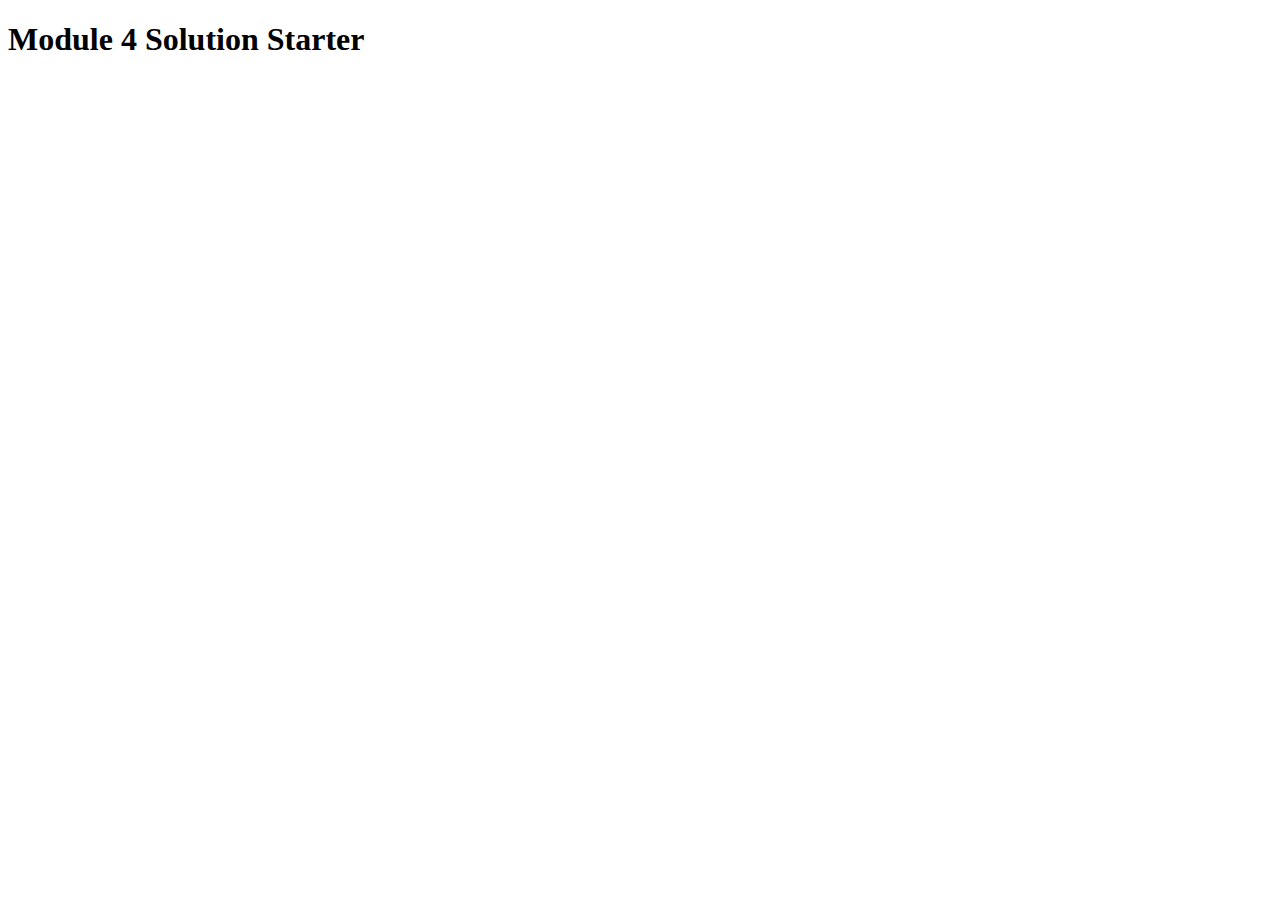
<file: module4-solution/index.html>
<!DOCTYPE html>
<html>
<head>
  <meta charset="utf-8">
  <title>Module 4 Solution Starter</title>
  <script src="SpeakHello.js"></script>
  <script src="SpeakGoodBye.js"></script>
  <script src="script.js"></script>
</head>
<body>
  <h1>Module 4 Solution Starter</h1>
</body>
</html>
</file>
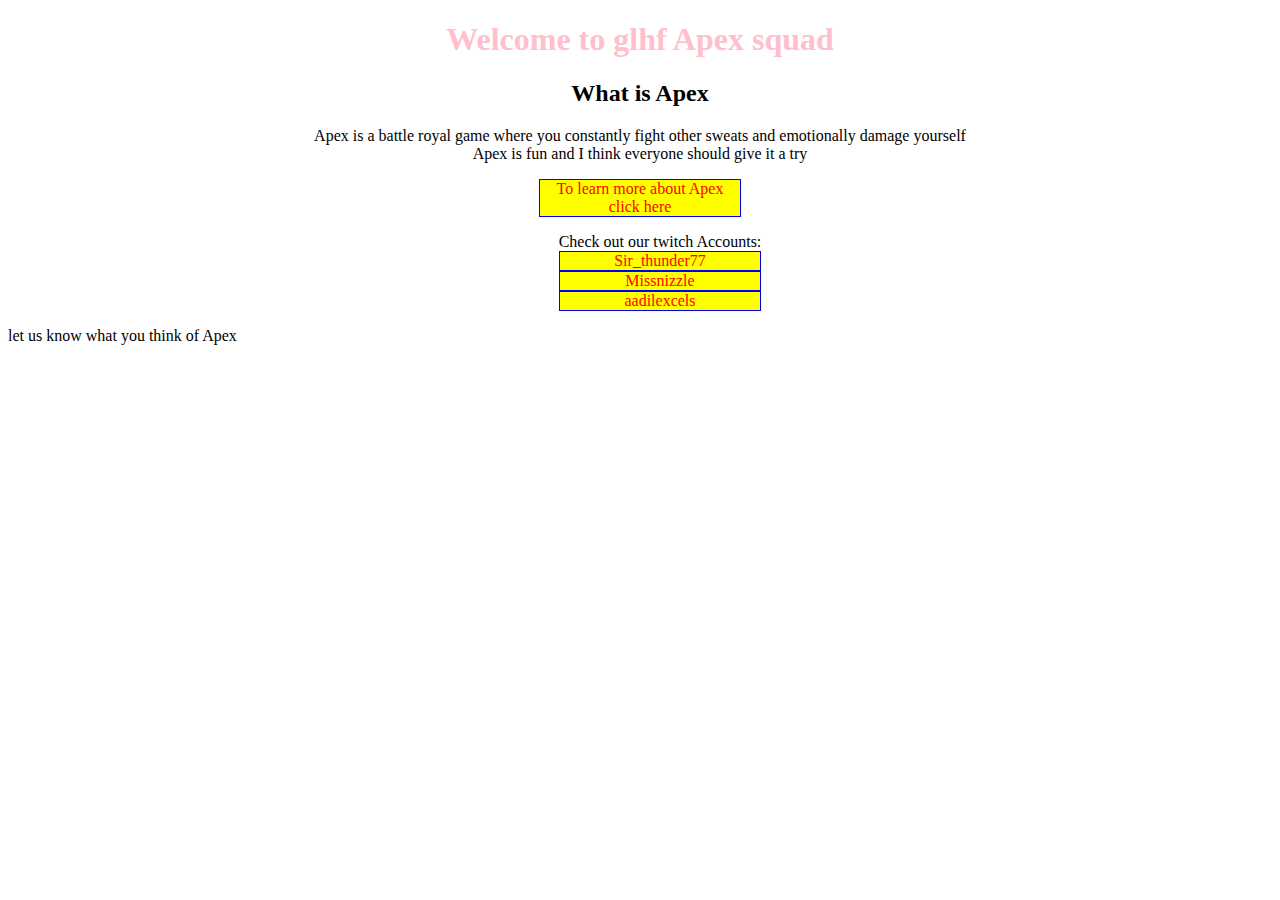
<file: site/index.html>
<!DOCTYPE html>
<html lang="en">
<head>
	<meta charset="utf-8">
	<title>glhf</title>
<style >
	
	h1 {
		color: pink;
		font-size: 60x;
		text-align: center;
	 }
	 h2, p, ul {
	 	text-align: center;

	 }
	 
	 footer li {
		list-style: none;
	}
	 a:link, a:visited {
	 	background-color: yellow;
	 	color: red;
	 	text-decoration: none;
	 	border: 1px solid blue;
	 	display: block;
	 	width: 200px;
	 	text-align: center;
	 	margin-bottom: 2px;
	 	margin: auto;
		
	 }
	 a:hover, a:active {
	 	color: red;
	 	background-color: purple;
	 }
	 #box {
	 	
	 }
	 #content {

	 }

</style>

</head>


<body>
<h1> Welcome to glhf Apex squad </h1>
	<h2> What is Apex </h2>
		<P> 
			Apex is a battle royal game where you constantly fight other sweats and emotionally damage yourself
			<br>Apex is fun and I think everyone should give it a try</br>
		</P>
		<a href="https://www.ea.com/games/apex-legends">To learn more about Apex click here</a>
<footer>
	<ul> Check out our twitch Accounts:
		<li> <a href="https://www.twitch.tv/sir_thunder77">Sir_thunder77</a></li>
		<li> <a href="https://www.twitch.tv/missnizzle">Missnizzle</a></li>
		<li> <a href="https://www.twitch.tv/aadilexcels">aadilexcels</a></li>
	</ul>
<div id="box">
	<div id="content">let us know what you think of Apex</div>


</div>
</footer>
</body>
</html>
</file>
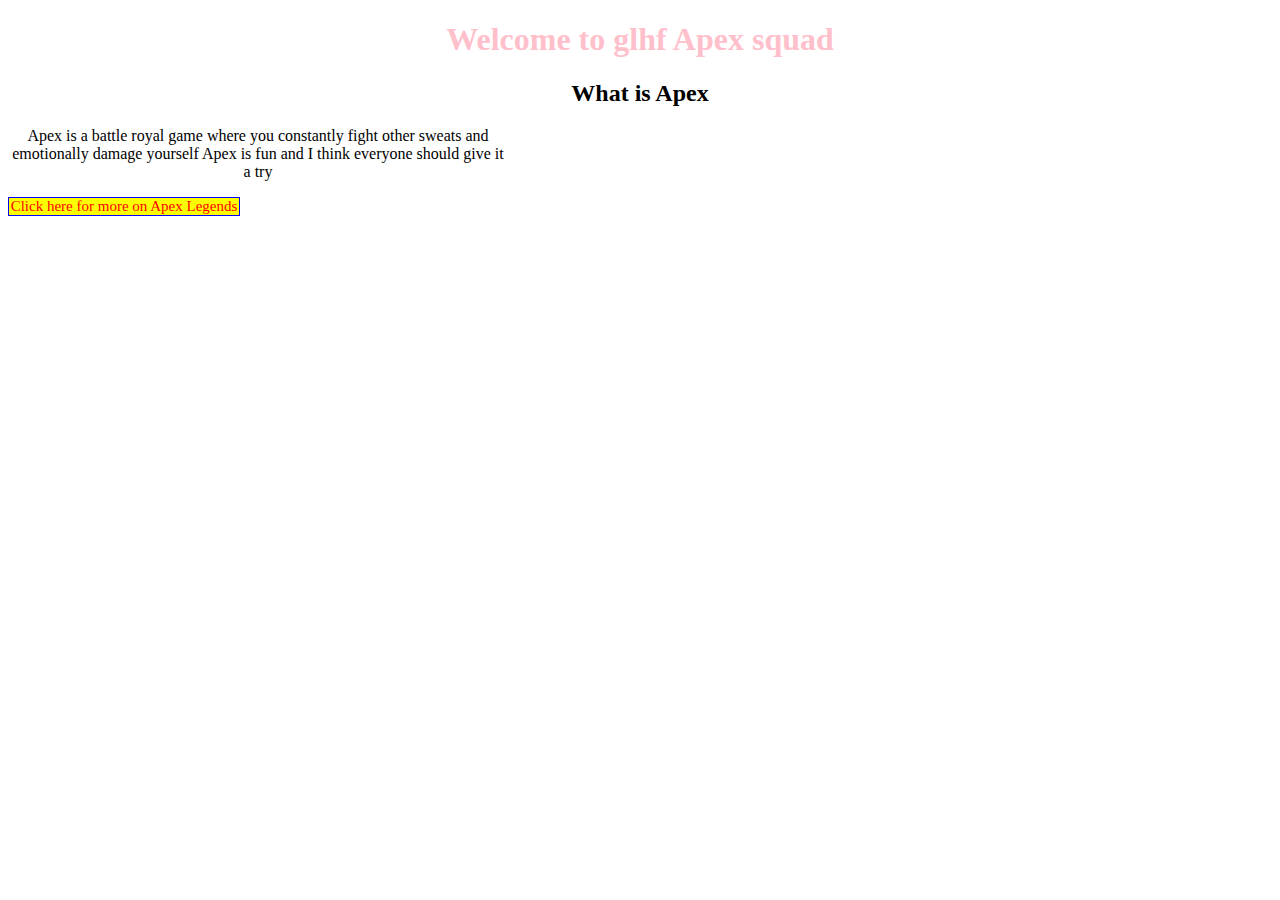
<file: site/fun page.html>
<!DOCTYPE html>
<html lang="en">
<head>
	<title>glhf</title>
</head>
<meta charset="utf-8">
<style >
	h1 {
		color: pink;
		font-size: 60x;
		text-align: center;
	 }
	 h2 {
	 	text-align: center;

	 }
	 p {
	 	text-align: center;
	 	width: 500px;
	 }
	 a:link, a:visited {
	 	font-size: 15px;
	 	background-color: yellow;
	 	color: red;
	 	text-decoration: none;
	 	border: 1px solid blue;
	 	display: block;
	 	width: 230px;
		text-align: center;
	 }
	 a:hover, a:active {
	 	color: red
	 	background-color: purple;
	 }
	 

</style>
<body>
<h1> Welcome to glhf Apex squad </h1>
	<h2> What is Apex </h2>
		<P> 
			Apex is a battle royal game where you constantly fight other sweats and emotionally damage yourself
			Apex is fun and I think everyone should give it a try
		</P>

<a href="https://www.ea.com/games/apex-legends">Click here for more on Apex Legends<a/>
	



</body>
</html>
</file>
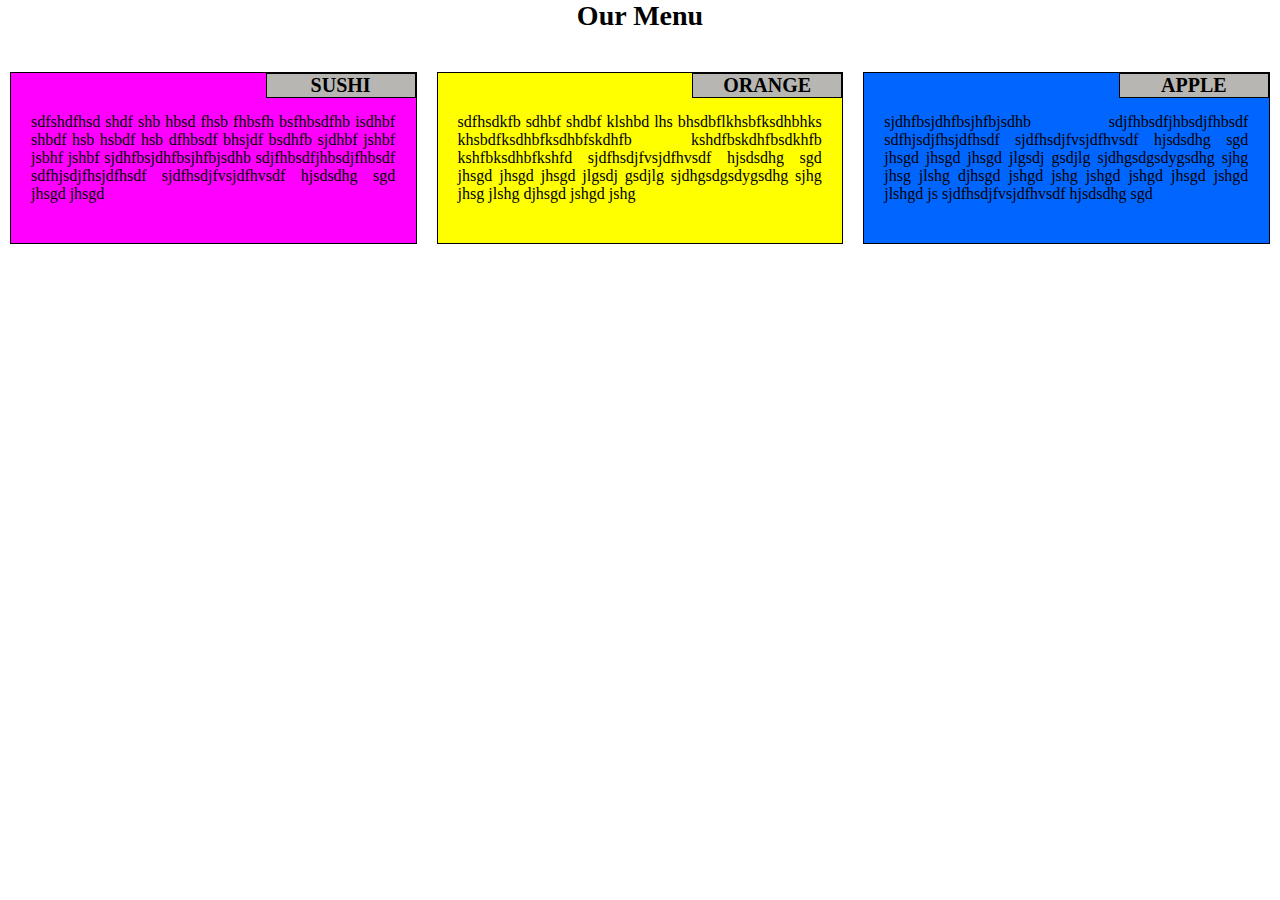
<file: solution-module 2/solution-module 2.html>
<!DOCTYPE html>
<html lang="en">
<head>
	<meta charset="utf-8">
	<meta name="viewpoint" content="width=device-width, initial scale=1">
	<title>module 2 solution</title>
	<link rel="stylesheet" href="css/solution-module 2.css">
</head>
<body>
<h1>Our Menu</h1>

<div class="row">

	<div class="col-lg-4 col-md-6">
		<div id="sec1">

			<h3 class="topic">
				SUSHI
			</h3>

			<p>
				sdfshdfhsd shdf shb hbsd fhsb fhbsfh bsfhbsdfhb isdhbf shbdf hsb hsbdf hsb dfhbsdf bhsjdf bsdhfb sjdhbf jshbf jsbhf jshbf sjdhfbsjdhfbsjhfbjsdhb sdjfhbsdfjhbsdjfhbsdf sdfhjsdjfhsjdfhsdf sjdfhsdjfvsjdfhvsdf hjsdsdhg sgd jhsgd jhsgd 
			</p>
		</div>

	</div>

	<div class="col-lg-4 col-md-6">
		<div id="sec2">
			<h3 class="topic">
				ORANGE
			</h3>

			<p>
			sdfhsdkfb sdhbf shdbf klshbd lhs bhsdbflkhsbfksdhbhks  khsbdfksdhbfksdhbfskdhfb kshdfbskdhfbsdkhfb kshfbksdhbfkshfd sjdfhsdjfvsjdfhvsdf hjsdsdhg sgd jhsgd jhsgd jhsgd jlgsdj gsdjlg sjdhgsdgsdygsdhg sjhg jhsg jlshg djhsgd jshgd jshg 
			</p>
		</div>

	</div>

	<div class="col-lg-4 col-md-12">
		<div id="sec3">
			<h3 class="topic">
			APPLE
			</h3>

			<p>
			sjdhfbsjdhfbsjhfbjsdhb sdjfhbsdfjhbsdjfhbsdf sdfhjsdjfhsjdfhsdf sjdfhsdjfvsjdfhvsdf hjsdsdhg sgd jhsgd jhsgd jhsgd jlgsdj gsdjlg sjdhgsdgsdygsdhg sjhg jhsg jlshg djhsgd jshgd jshg jshgd jshgd jhsgd jshgd jlshgd js sjdfhsdjfvsjdfhvsdf hjsdsdhg sgd 
			</p>
		</div>

	</div>

</div>


</body>
</html>
</file>
<file: solution-module 2/css/solution-module 2.css>
* {
	box-sizing: border-box;
	margin: 0;
	padding: 0;
	font-family: times new roman;
}

h1 {
	text-align: center;	
	margin-bottom: 30px;
	font-size: 175%;

}

p {
	width: 90%;
	height: 130px;
	margin: 40px 10px 0px 20px;
	text-align: justify;
	}

#sec1 {
	background-color: #ff00ff;
	overflow: auto;
	position: relative;
	border: 1px solid black;
	margin-left: 10px;
	margin-top: 10px;
	margin-right: 10px;


	
	}

#sec2 {
	background-color: #ffff00;
	overflow: auto;
	position: relative;
	border: 1px solid black;
	margin-left: 10px;
	margin-top: 10px;
	margin-right: 10px;

	}

#sec3 {
	background-color: #0066ff;
	overflow: auto;
	position: relative;
	border: 1px solid black;
	margin-left: 10px;
	margin-top: 10px;
	margin-right: 10px;

	}


.topic {
	background-color: #b8b6b2;
	text-align: center;
	border: 1px solid black;
	width: 150px;
	height: 20%;
	font-size: 125%;
	float: right
	}

.row {
	width: 100%;
	
	}

@media (min-width: 992px) {
.col-lg-1, .col-lg-2, .col-lg-3, .col-lg-4, .col-lg-5, .col-lg-6, .col-lg-7, .col-lg-8, .col-lg-9, .col-lg-10, .col-lg-11, .col-lg-12 {
    float: left;
    

  }
  .col-lg-1 {
    width: 8.33%;
  }
  .col-lg-2 {
    width: 16.66%;
  }
  .col-lg-3 {
    width: 25%;
  }
  .col-lg-4 {
    width: 33.33%;


  }
  .col-lg-5 {
    width: 41.66%;
  }
  .col-lg-6 {
    width: 50%;
  
  }
  .col-lg-7 {
    width: 58.33%;
  }
  .col-lg-8 {
    width: 66.66%;
  }
  .col-lg-9 {
    width: 74.99%;
  }
  .col-lg-10 {
    width: 83.33%;
  }
  .col-lg-11 {
    width: 91.66%;
  }
  .col-lg-12 {
    width: 100%;

  }
}


@media (min-width: 768px) and (max-width: 991px) {
	.col-md-1, .col-md-2, .col-md-3, .col-md-4, .col-md-5, .col-md-6, .col-md-7, .col-md-8, .col-md-9, .col-md-10, .col-md-11, .col-md-12 {
    float: left;
    
  }
  .col-md-1 {
    width: 8.33%;
  }
  .col-md-2 {
    width: 16.66%;
  }
  .col-md-3 {
    width: 25%;
  }
  .col-md-4 {
    width: 33.33%;
  }
  .col-md-5 {
    width: 41.66%;
  }
  .col-md-6 {
    width: 50%;
  }
  .col-md-7 {
    width: 58.33%;
  }
  .col-md-8 {
    width: 66.66%;
  }
  .col-md-9 {
    width: 74.99%;
  }
  .col-md-10 {
    width: 83.33%;
  }
  .col-md-11 {
    width: 91.66%;
  }
  .col-md-12 {
    width: 100%;
  }
}
</file>
